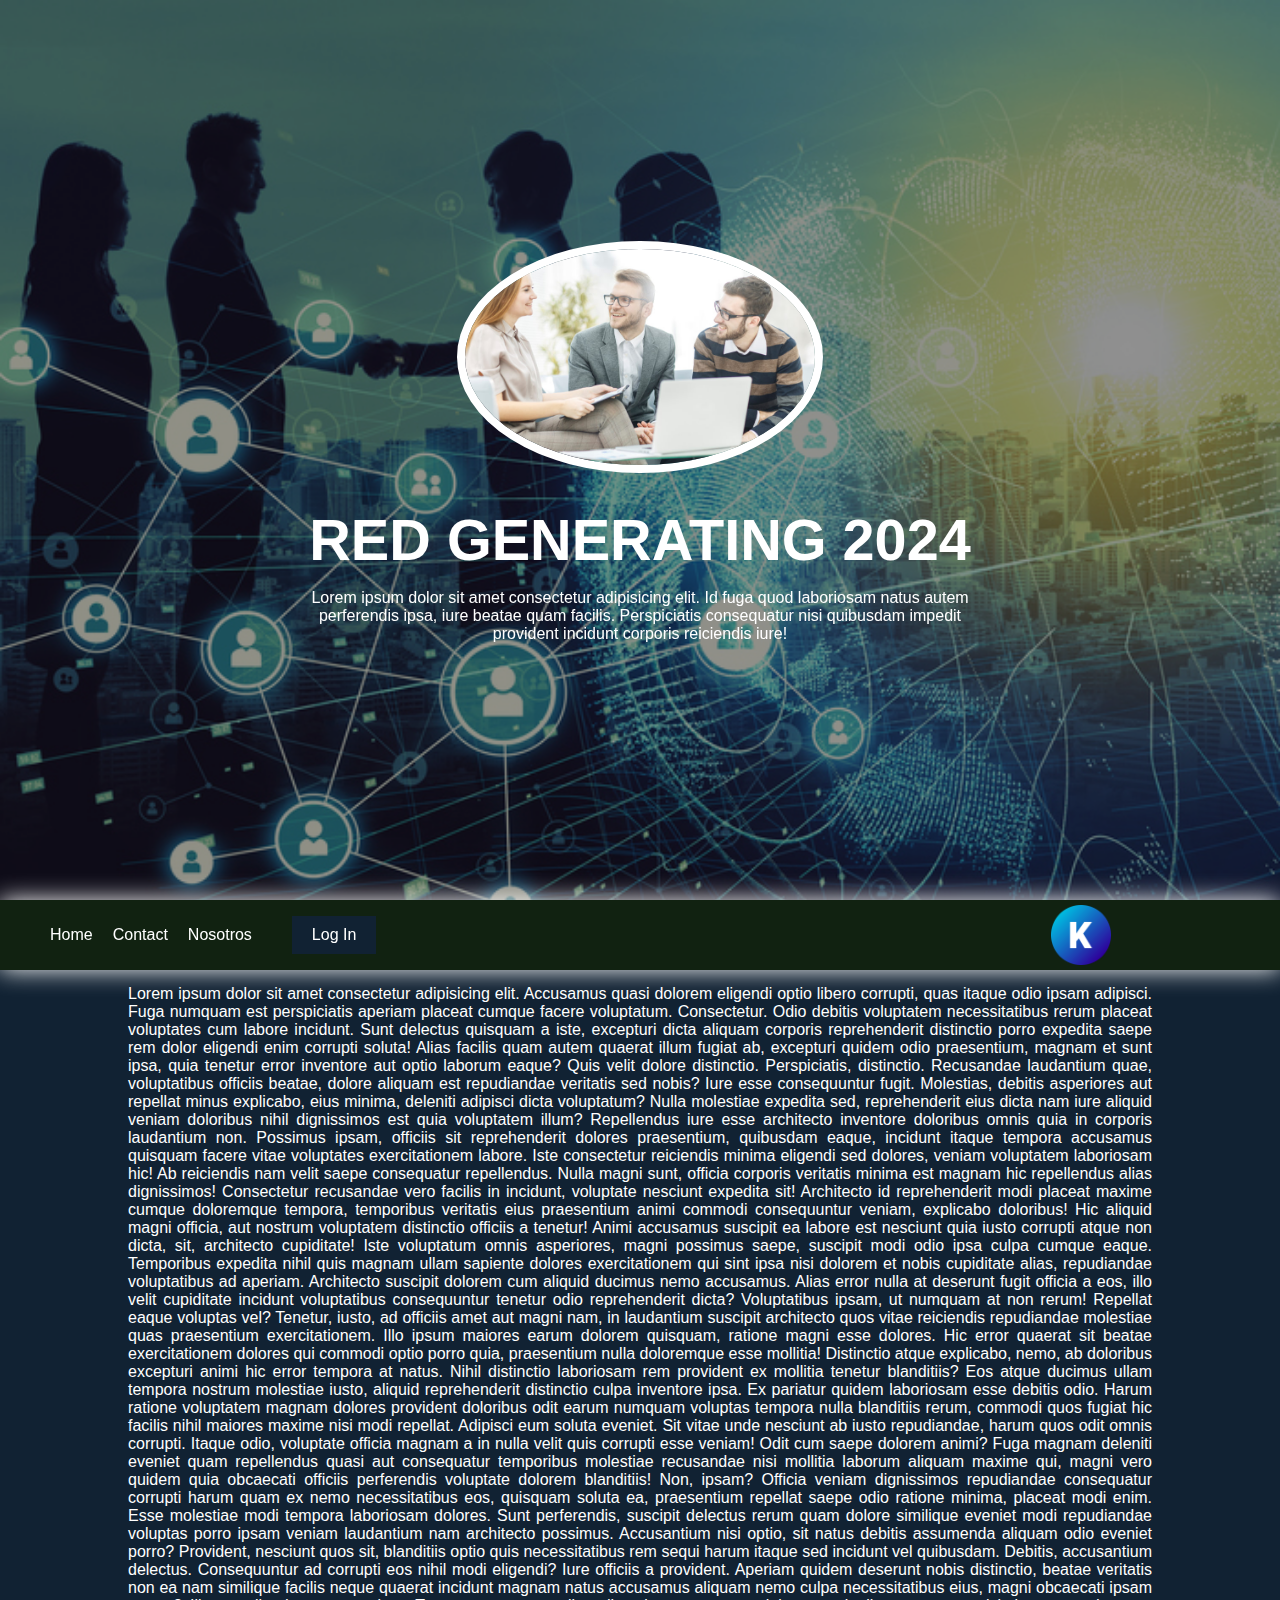
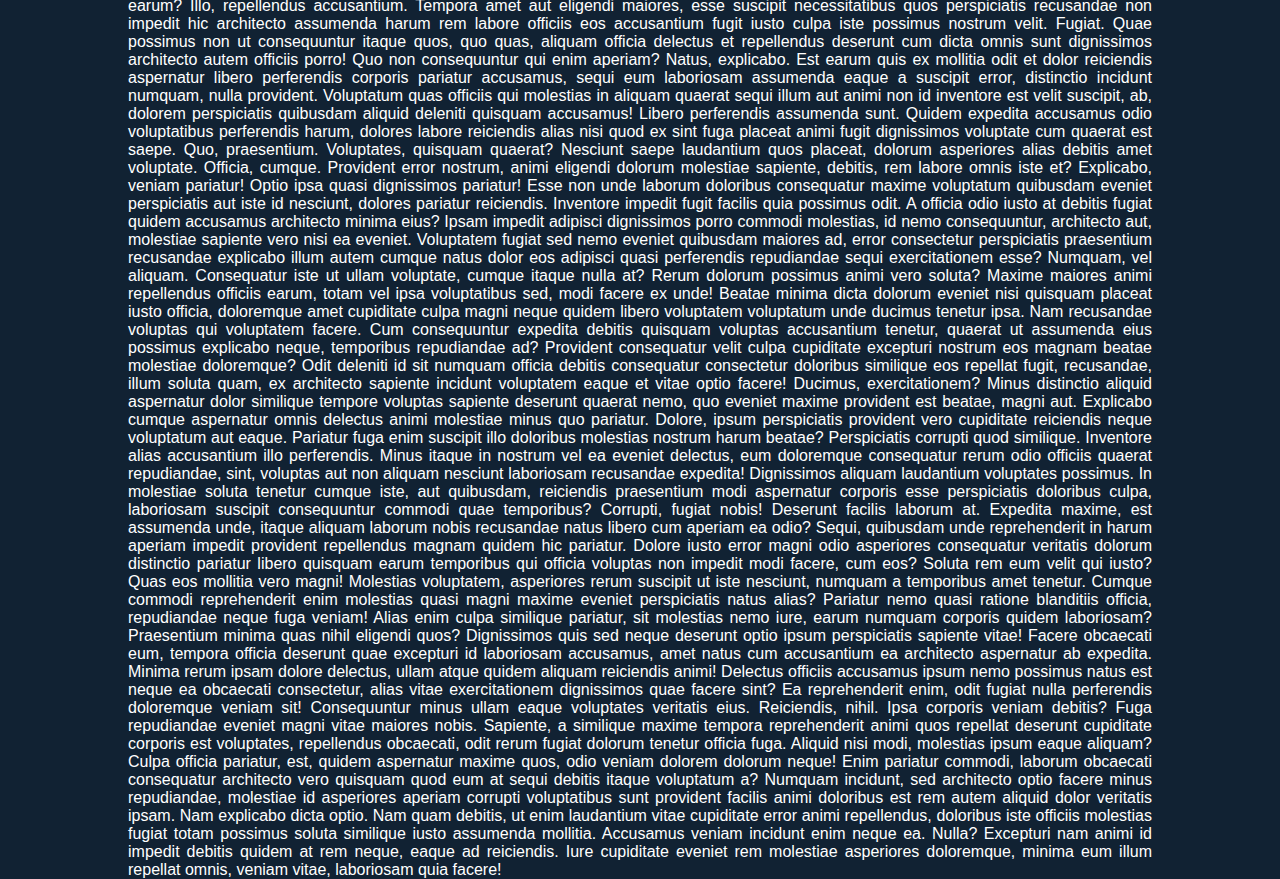
<file: index.html>
<!DOCTYPE html>
<html lang="es">
<head>
    <meta charset="UTF-8">
    <meta name="viewport" content="width=device-width, initial-scale=1.0">
    <title>Web Page</title>
    <link rel="shortcut icon" href="img/Icon2.png" type="image/png">
    <link rel="stylesheet" href="style.css">
<body>
    <header class="header">
        <div class="header-overlay"></div>
        <div class="header-item-container">
            <img src="img/corp2.jpg" alt="" class="header-img">
            <h1>RED GENERATING 2024</h1>
            <p>Lorem ipsum dolor sit amet consectetur adipisicing elit. Id fuga quod laboriosam natus autem perferendis ipsa, iure beatae quam facilis. 
                Perspiciatis consequatur nisi quibusdam impedit provident incidunt corporis reiciendis iure!</p>
        </div>
    </header>
    <nav class="nav">
        <div class="nav-ul-container">
            <ul class="nav-ul">
                <li class="nav-item">
                    <a href="" class="nav-link">Home</a>
                </li>
                <li class="nav-item">
                    <a href="" class="nav-link">Contact</a>
                </li>
                <li class="nav-item">
                    <a href="" class="nav-link">Nosotros</a>
                </li>
                <li class="nav-item">
                    <a href="" class="nav-link nav-login">Log In</a>
                </li>
            </ul>
        </div>
        <div class="nav-logo-container">
            <img src="img/icono.png" alt="" class="logo2">
        </div>
    </nav>
    <main class="main">
        Lorem ipsum dolor sit amet consectetur adipisicing elit. Accusamus quasi dolorem eligendi optio libero corrupti, quas itaque odio ipsam adipisci. Fuga numquam est perspiciatis aperiam placeat cumque facere voluptatum. Consectetur.
        Odio debitis voluptatem necessitatibus rerum placeat voluptates cum labore incidunt. Sunt delectus quisquam a iste, excepturi dicta aliquam corporis reprehenderit distinctio porro expedita saepe rem dolor eligendi enim corrupti soluta!
        Alias facilis quam autem quaerat illum fugiat ab, excepturi quidem odio praesentium, magnam et sunt ipsa, quia tenetur error inventore aut optio laborum eaque? Quis velit dolore distinctio. Perspiciatis, distinctio.
        Recusandae laudantium quae, voluptatibus officiis beatae, dolore aliquam est repudiandae veritatis sed nobis? Iure esse consequuntur fugit. Molestias, debitis asperiores aut repellat minus explicabo, eius minima, deleniti adipisci dicta voluptatum?
        Nulla molestiae expedita sed, reprehenderit eius dicta nam iure aliquid veniam doloribus nihil dignissimos est quia voluptatem illum? Repellendus iure esse architecto inventore doloribus omnis quia in corporis laudantium non.
        Possimus ipsam, officiis sit reprehenderit dolores praesentium, quibusdam eaque, incidunt itaque tempora accusamus quisquam facere vitae voluptates exercitationem labore. Iste consectetur reiciendis minima eligendi sed dolores, veniam voluptatem laboriosam hic!
        Ab reiciendis nam velit saepe consequatur repellendus. Nulla magni sunt, officia corporis veritatis minima est magnam hic repellendus alias dignissimos! Consectetur recusandae vero facilis in incidunt, voluptate nesciunt expedita sit!
        Architecto id reprehenderit modi placeat maxime cumque doloremque tempora, temporibus veritatis eius praesentium animi commodi consequuntur veniam, explicabo doloribus! Hic aliquid magni officia, aut nostrum voluptatem distinctio officiis a tenetur!
        Animi accusamus suscipit ea labore est nesciunt quia iusto corrupti atque non dicta, sit, architecto cupiditate! Iste voluptatum omnis asperiores, magni possimus saepe, suscipit modi odio ipsa culpa cumque eaque.
        Temporibus expedita nihil quis magnam ullam sapiente dolores exercitationem qui sint ipsa nisi dolorem et nobis cupiditate alias, repudiandae voluptatibus ad aperiam. Architecto suscipit dolorem cum aliquid ducimus nemo accusamus.
        Alias error nulla at deserunt fugit officia a eos, illo velit cupiditate incidunt voluptatibus consequuntur tenetur odio reprehenderit dicta? Voluptatibus ipsam, ut numquam at non rerum! Repellat eaque voluptas vel?
        Tenetur, iusto, ad officiis amet aut magni nam, in laudantium suscipit architecto quos vitae reiciendis repudiandae molestiae quas praesentium exercitationem. Illo ipsum maiores earum dolorem quisquam, ratione magni esse dolores.
        Hic error quaerat sit beatae exercitationem dolores qui commodi optio porro quia, praesentium nulla doloremque esse mollitia! Distinctio atque explicabo, nemo, ab doloribus excepturi animi hic error tempora at natus.
        Nihil distinctio laboriosam rem provident ex mollitia tenetur blanditiis? Eos atque ducimus ullam tempora nostrum molestiae iusto, aliquid reprehenderit distinctio culpa inventore ipsa. Ex pariatur quidem laboriosam esse debitis odio.
        Harum ratione voluptatem magnam dolores provident doloribus odit earum numquam voluptas tempora nulla blanditiis rerum, commodi quos fugiat hic facilis nihil maiores maxime nisi modi repellat. Adipisci eum soluta eveniet.
        Sit vitae unde nesciunt ab iusto repudiandae, harum quos odit omnis corrupti. Itaque odio, voluptate officia magnam a in nulla velit quis corrupti esse veniam! Odit cum saepe dolorem animi?
        Fuga magnam deleniti eveniet quam repellendus quasi aut consequatur temporibus molestiae recusandae nisi mollitia laborum aliquam maxime qui, magni vero quidem quia obcaecati officiis perferendis voluptate dolorem blanditiis! Non, ipsam?
        Officia veniam dignissimos repudiandae consequatur corrupti harum quam ex nemo necessitatibus eos, quisquam soluta ea, praesentium repellat saepe odio ratione minima, placeat modi enim. Esse molestiae modi tempora laboriosam dolores.
        Sunt perferendis, suscipit delectus rerum quam dolore similique eveniet modi repudiandae voluptas porro ipsam veniam laudantium nam architecto possimus. Accusantium nisi optio, sit natus debitis assumenda aliquam odio eveniet porro?
        Provident, nesciunt quos sit, blanditiis optio quis necessitatibus rem sequi harum itaque sed incidunt vel quibusdam. Debitis, accusantium delectus. Consequuntur ad corrupti eos nihil modi eligendi? Iure officiis a provident.
        Aperiam quidem deserunt nobis distinctio, beatae veritatis non ea nam similique facilis neque quaerat incidunt magnam natus accusamus aliquam nemo culpa necessitatibus eius, magni obcaecati ipsam earum? Illo, repellendus accusantium.
        Tempora amet aut eligendi maiores, esse suscipit necessitatibus quos perspiciatis recusandae non impedit hic architecto assumenda harum rem labore officiis eos accusantium fugit iusto culpa iste possimus nostrum velit. Fugiat.
        Quae possimus non ut consequuntur itaque quos, quo quas, aliquam officia delectus et repellendus deserunt cum dicta omnis sunt dignissimos architecto autem officiis porro! Quo non consequuntur qui enim aperiam?
        Natus, explicabo. Est earum quis ex mollitia odit et dolor reiciendis aspernatur libero perferendis corporis pariatur accusamus, sequi eum laboriosam assumenda eaque a suscipit error, distinctio incidunt numquam, nulla provident.
        Voluptatum quas officiis qui molestias in aliquam quaerat sequi illum aut animi non id inventore est velit suscipit, ab, dolorem perspiciatis quibusdam aliquid deleniti quisquam accusamus! Libero perferendis assumenda sunt.
        Quidem expedita accusamus odio voluptatibus perferendis harum, dolores labore reiciendis alias nisi quod ex sint fuga placeat animi fugit dignissimos voluptate cum quaerat est saepe. Quo, praesentium. Voluptates, quisquam quaerat?
        Nesciunt saepe laudantium quos placeat, dolorum asperiores alias debitis amet voluptate. Officia, cumque. Provident error nostrum, animi eligendi dolorum molestiae sapiente, debitis, rem labore omnis iste et? Explicabo, veniam pariatur!
        Optio ipsa quasi dignissimos pariatur! Esse non unde laborum doloribus consequatur maxime voluptatum quibusdam eveniet perspiciatis aut iste id nesciunt, dolores pariatur reiciendis. Inventore impedit fugit facilis quia possimus odit.
        A officia odio iusto at debitis fugiat quidem accusamus architecto minima eius? Ipsam impedit adipisci dignissimos porro commodi molestias, id nemo consequuntur, architecto aut, molestiae sapiente vero nisi ea eveniet.
        Voluptatem fugiat sed nemo eveniet quibusdam maiores ad, error consectetur perspiciatis praesentium recusandae explicabo illum autem cumque natus dolor eos adipisci quasi perferendis repudiandae sequi exercitationem esse? Numquam, vel aliquam.
        Consequatur iste ut ullam voluptate, cumque itaque nulla at? Rerum dolorum possimus animi vero soluta? Maxime maiores animi repellendus officiis earum, totam vel ipsa voluptatibus sed, modi facere ex unde!
        Beatae minima dicta dolorum eveniet nisi quisquam placeat iusto officia, doloremque amet cupiditate culpa magni neque quidem libero voluptatem voluptatum unde ducimus tenetur ipsa. Nam recusandae voluptas qui voluptatem facere.
        Cum consequuntur expedita debitis quisquam voluptas accusantium tenetur, quaerat ut assumenda eius possimus explicabo neque, temporibus repudiandae ad? Provident consequatur velit culpa cupiditate excepturi nostrum eos magnam beatae molestiae doloremque?
        Odit deleniti id sit numquam officia debitis consequatur consectetur doloribus similique eos repellat fugit, recusandae, illum soluta quam, ex architecto sapiente incidunt voluptatem eaque et vitae optio facere! Ducimus, exercitationem?
        Minus distinctio aliquid aspernatur dolor similique tempore voluptas sapiente deserunt quaerat nemo, quo eveniet maxime provident est beatae, magni aut. Explicabo cumque aspernatur omnis delectus animi molestiae minus quo pariatur.
        Dolore, ipsum perspiciatis provident vero cupiditate reiciendis neque voluptatum aut eaque. Pariatur fuga enim suscipit illo doloribus molestias nostrum harum beatae? Perspiciatis corrupti quod similique. Inventore alias accusantium illo perferendis.
        Minus itaque in nostrum vel ea eveniet delectus, eum doloremque consequatur rerum odio officiis quaerat repudiandae, sint, voluptas aut non aliquam nesciunt laboriosam recusandae expedita! Dignissimos aliquam laudantium voluptates possimus.
        In molestiae soluta tenetur cumque iste, aut quibusdam, reiciendis praesentium modi aspernatur corporis esse perspiciatis doloribus culpa, laboriosam suscipit consequuntur commodi quae temporibus? Corrupti, fugiat nobis! Deserunt facilis laborum at.
        Expedita maxime, est assumenda unde, itaque aliquam laborum nobis recusandae natus libero cum aperiam ea odio? Sequi, quibusdam unde reprehenderit in harum aperiam impedit provident repellendus magnam quidem hic pariatur.
        Dolore iusto error magni odio asperiores consequatur veritatis dolorum distinctio pariatur libero quisquam earum temporibus qui officia voluptas non impedit modi facere, cum eos? Soluta rem eum velit qui iusto?
        Quas eos mollitia vero magni! Molestias voluptatem, asperiores rerum suscipit ut iste nesciunt, numquam a temporibus amet tenetur. Cumque commodi reprehenderit enim molestias quasi magni maxime eveniet perspiciatis natus alias?
        Pariatur nemo quasi ratione blanditiis officia, repudiandae neque fuga veniam! Alias enim culpa similique pariatur, sit molestias nemo iure, earum numquam corporis quidem laboriosam? Praesentium minima quas nihil eligendi quos?
        Dignissimos quis sed neque deserunt optio ipsum perspiciatis sapiente vitae! Facere obcaecati eum, tempora officia deserunt quae excepturi id laboriosam accusamus, amet natus cum accusantium ea architecto aspernatur ab expedita.
        Minima rerum ipsam dolore delectus, ullam atque quidem aliquam reiciendis animi! Delectus officiis accusamus ipsum nemo possimus natus est neque ea obcaecati consectetur, alias vitae exercitationem dignissimos quae facere sint?
        Ea reprehenderit enim, odit fugiat nulla perferendis doloremque veniam sit! Consequuntur minus ullam eaque voluptates veritatis eius. Reiciendis, nihil. Ipsa corporis veniam debitis? Fuga repudiandae eveniet magni vitae maiores nobis.
        Sapiente, a similique maxime tempora reprehenderit animi quos repellat deserunt cupiditate corporis est voluptates, repellendus obcaecati, odit rerum fugiat dolorum tenetur officia fuga. Aliquid nisi modi, molestias ipsum eaque aliquam?
        Culpa officia pariatur, est, quidem aspernatur maxime quos, odio veniam dolorem dolorum neque! Enim pariatur commodi, laborum obcaecati consequatur architecto vero quisquam quod eum at sequi debitis itaque voluptatum a?
        Numquam incidunt, sed architecto optio facere minus repudiandae, molestiae id asperiores aperiam corrupti voluptatibus sunt provident facilis animi doloribus est rem autem aliquid dolor veritatis ipsam. Nam explicabo dicta optio.
        Nam quam debitis, ut enim laudantium vitae cupiditate error animi repellendus, doloribus iste officiis molestias fugiat totam possimus soluta similique iusto assumenda mollitia. Accusamus veniam incidunt enim neque ea. Nulla?
        Excepturi nam animi id impedit debitis quidem at rem neque, eaque ad reiciendis. Iure cupiditate eveniet rem molestiae asperiores doloremque, minima eum illum repellat omnis, veniam vitae, laboriosam quia facere!
    </main>
    <footer class="footer">
        <div class="container">
        </div></footer>
    </nav>
</body>
</html>
</file>
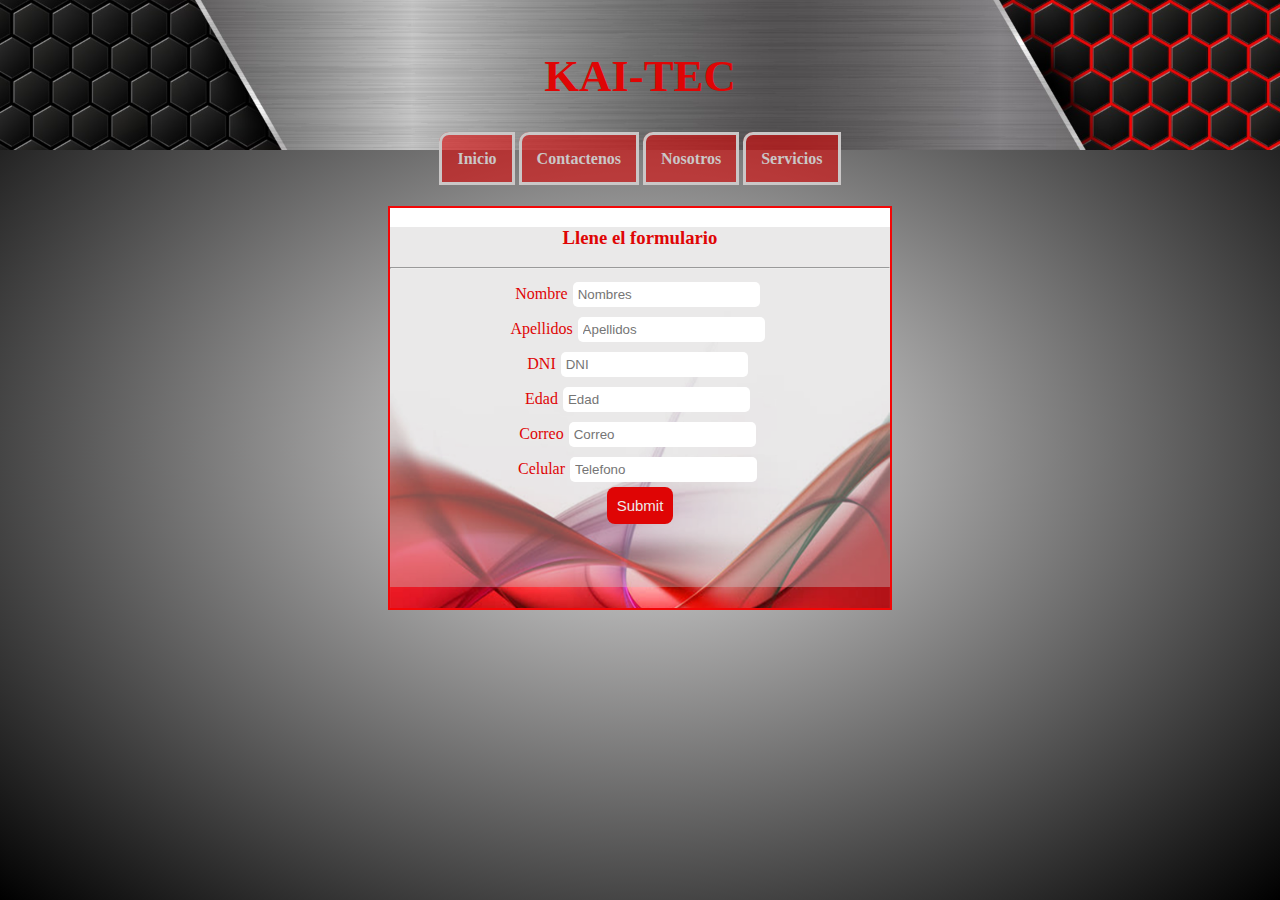
<file: Contactenos.html>
<!DOCTYPE html>
<html lang="en">
<head>
    <meta charset="UTF-8">
    <meta name="viewport" content="width=device-width, initial-scale=1.0">
    <title>Contactenos</title>
    <link rel="stylesheet" href="CSS/Style.css">
</head>
<body>
    <header>
        <div class="IMG">
            <h1>KAI-TEC</h1>
        </div>
        <div class="Cont" >
            <nav class="Menu">
                <a  href="index.html">Inicio</a>
                <a  href="Contactenos.html">Contactenos</a>
                <a  href="Nosotros.html">Nosotros</a>
                <a  href="Servicios.html">Servicios</a>
            </nav><br>
        </div>  
    </header>
        <form class="Formulario">
            <div class="Contenido">
                <h3>Llene el formulario</h3> <hr>
                Nombre<input class="datos" type="text" placeholder="Nombres">
                <br> 
                Apellidos<input class="datos" type="text"placeholder="Apellidos">
                <br>
                DNI<input class="datos" type="text"placeholder="DNI">
                <br>
                Edad<input class="datos" type="text"placeholder="Edad">
                <br>
                Correo<input class="datos" type="meil"placeholder="Correo">
                <br>
                Celular<input class="datos" type="tel"placeholder="Telefono">
                <br>
                <input class="bot" type="submit"placeholder="Enviar">
            </div>  
        </form>
</body>
</html>
</file>
<file: style.css>
body{
    margin: 0;
    font-family: sans-serif;
    color: #fff;
    box-sizing:border-box;/*Para que el margin y el pading no se salga del contenido*/
    background-color:#123;
}
/*header seccion*/
.header,p,h1{
    box-sizing: border-box;
}
.header{
    width:100% ;
    height:100vh ;
    background-image: url(img/Corp.jpg);
    background-size:cover;
    display: flex;
}
h1{
    margin: 0;
    font-size: 3.6rem;
    text-wrap:balance;/*navegador actual*/
}
.header-item-container{
    position: relative;
    z-index: 10;
    margin: auto;
    text-align: center;
    max-width: 700px;
    
}
.header-overlay{
    width: 100%;
    height: 100vh;
    background-color: #1117;
    position: absolute;
}
.header-img{
    min-width: 200px;
    max-width: 50%;
    border-radius: 50%;
    border: 8px solid #fff;
    margin-bottom: 30px;
}
/*Section Nav*/
.nav{
    background-color:#121;
    display: flex;
    justify-content:center;
    position:sticky;/*mantener la posicion dada una medida ,en este caso top:0*/
    top: 0;
    box-shadow: 0 0 25px;/*sombra inferior del nav*/
}
.nav-ul-container{
    flex-grow: 4;
}
.nav-logo-container{
    flex-grow: 1;
    padding-top: 5px;
}
.nav-ul{
    display: flex;
}
.nav-item{
    list-style: none;
}
.nav-link{
    color: #fff;
    text-decoration: none; /*quita la linea inferior*/
    display: inline-block; 
    padding: 10px;
    border-radius: 0;
    transition: backgraund-color0,2s,border-radius0.2s;/*para ver el efecto lento al pasar el cursor*/
}
.nav-link:hover{
    background-color: #ffffff4f;
    border-radius:20px ;
    font-weight: bold;
}
.logo2{
    width:60px;
}
.nav-login{
    background: #123;
    border: radius 20px ;
    padding: 10px 20px;
    margin-left: 30px;
}
/*section main*/
.main{
    max-width: 80%;
    padding-top: 15px;
    background-color: #123;
    margin: auto;
    text-align: justify;
}
/* section footer*/
</file>
<file: CSS/Style.css>
body{
    color:#df0505;
    margin: 0 auto;
    background:radial-gradient(#d1cfcf69,#000000);
    background-attachment:  fixed;
    font-family:algerian;
}
.IMG{
    background: url("../IMG/p1.jpg");
    background-size:cover;
    background-position: center;
    width:100%;
    height: 150px;
    text-align: center;
    margin: auto;
}
h1{
    margin: 0 auto;
    text-align: center;
     font-size: 280%;
     padding-top: 50px;
}
.Cont{  /*.Cont usando la clase no funciona*/
    text-align: center;
}
.Menu a{
    border: 3px solid  #cac7c7;
    padding: 15px;
    text-decoration: none;
    border-top-left-radius: 10px;
    color: #cac7c7;
    background-color:#df050594;
    font-weight: bold;
    font-size: 16px;
}
/*fin del menu*/

.Formulario {
    width:500px;
    height:400px;
    margin: auto;
    background:url(../IMG/j2.jpg);
    background-size: cover;
    border: 2px solid  rgb(243, 6, 6);
    margin-top: 20px;
}
.Contenido{
    width: 100%;
    height: 90%;
    background-color: #cac7c763;
    text-align: center;
   
}
.datos{
    border-radius: 5px;
    border: 1px;
    margin:5px ;
    padding: 5px;
}
.bot{
    border: none;
    background-color:#df0505;
    font-size: 15px;
    color:#ece9e9;
    border-radius: 8px;
    margin: auto;
    padding: 10px;
}
</file>
